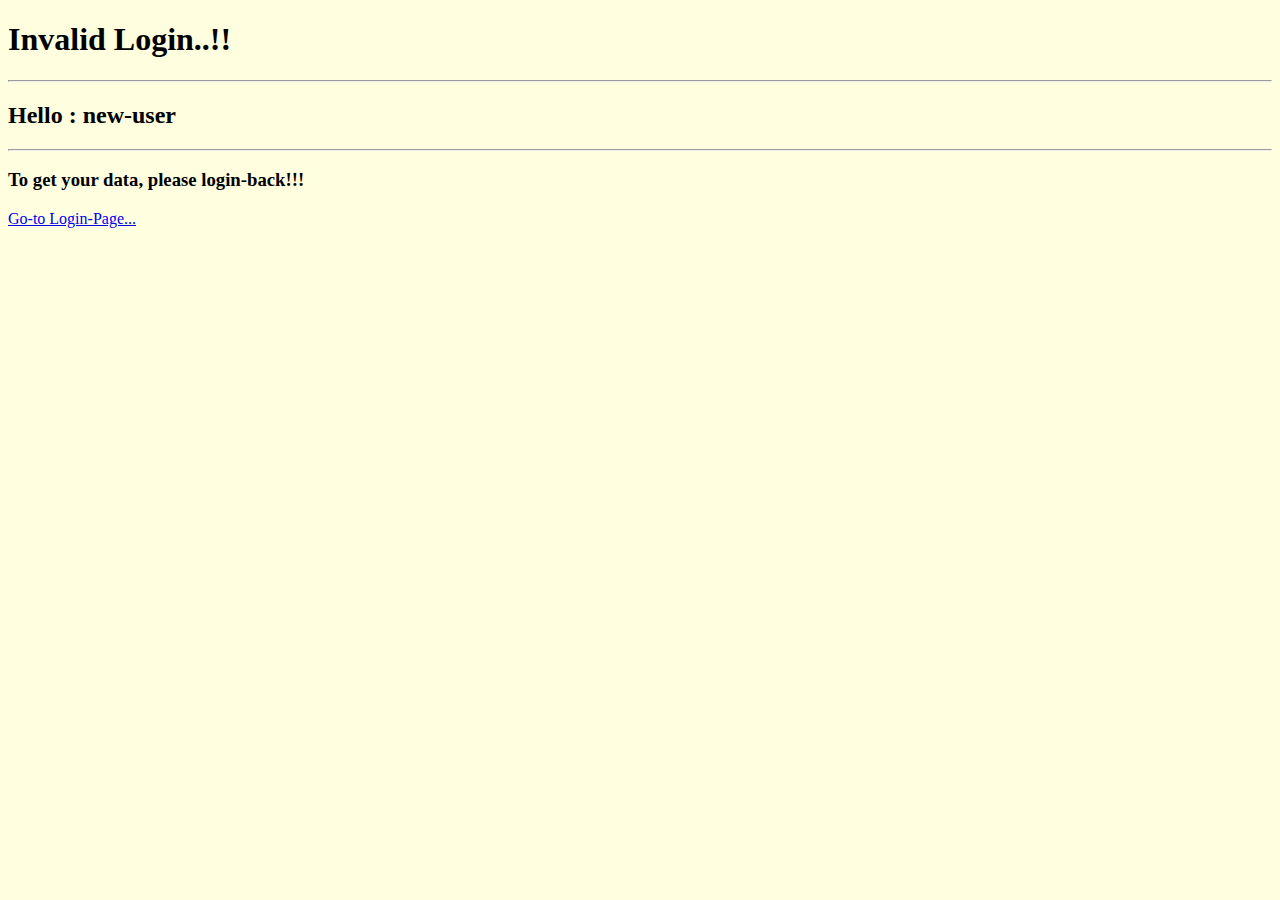
<file: StudentDBProject/templates/StudentDBapp/loginunsuccess.html>
<!DOCTYPE html>
<html lang="en"dir="ltr>
    <head>
        <meta charset="utf=8">
        <title>Student-Login Success!!</title>
    </head>
    <body bgcolor="LightYellow">
        <h1>Invalid Login..!!</h1>
        <hr />
        <h2>Hello : new-user</h2>
        <hr/>
        <h3>To get your data, please login-back!!!</h3>
        <a href="/studentloginpage/">Go-to Login-Page...</a>

    </body>
 </html>
</file>
